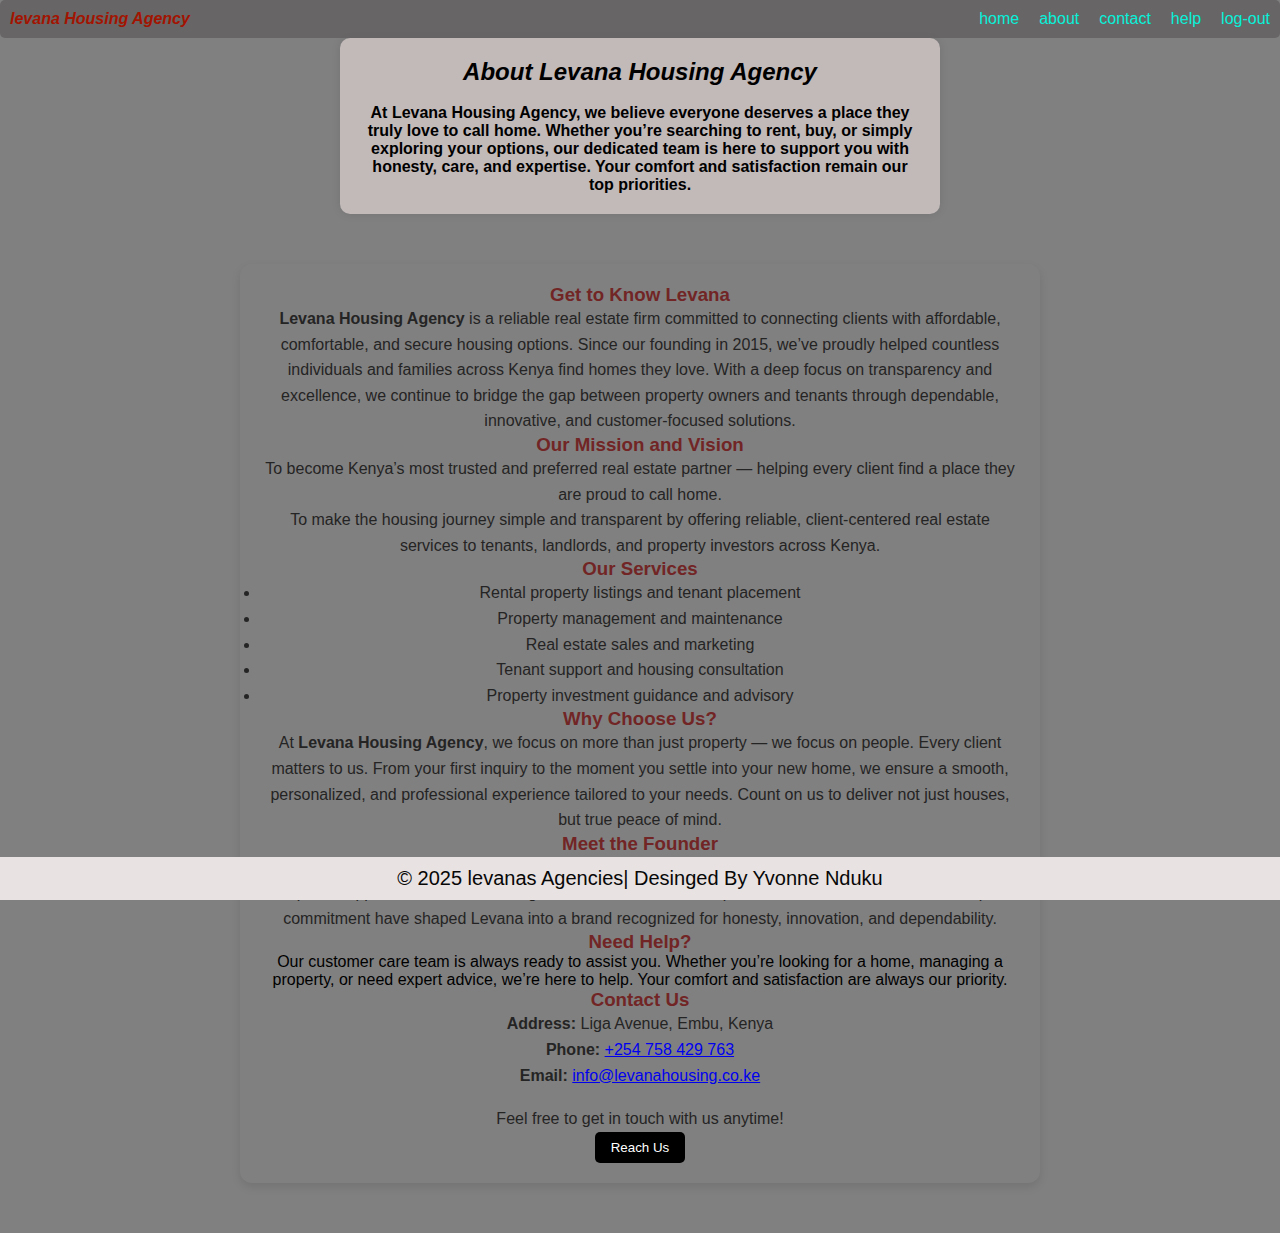
<file: about.html>
<!DOCTYPE html>
<html lang="en">
<head>
    <meta charset="UTF-8">
    <meta name="viewport" content="width=device-width, initial-scale=1.0">
    <title>About levana housing Agency</title>
    <link rel="stylesheet" href="https://cdnjs.cloudflare.com/ajax/libs/font-awesome/6.5.0/css/all.min.css"/>
    <link rel="stylesheet" href="style.css">

</head>
<body>
    <!--Nav-->
    <header class="navbar">
    <div class="logo"><i><strong>levana Housing Agency</strong></i></div>
    <nav class="nav-links">
        <a href="home.html">home</a>
        <a href="about.html">about</a>
        <a href="contact.html">contact</a>
        <a href="help.html">help</a>
        <a href="#" id="logout">log-out</a>
    </nav>
</header>
<section class="about">
  <h2><i>About Levana Housing Agency</i></h2><br>
<p><b>At Levana Housing Agency, we believe everyone deserves a place they truly love to call home. Whether you’re searching to rent, buy, or simply exploring your options, our dedicated team is here to support you with honesty, care, and expertise. Your comfort and satisfaction remain our top priorities.</b></p>
</section>

<div class="about-section">
  <h3>Get to Know Levana</h3>
  <p>
    <strong>Levana Housing Agency</strong> is a reliable real estate firm committed to connecting clients 
    with affordable, comfortable, and secure housing options. Since our founding in 2015, 
    we’ve proudly helped countless individuals and families across Kenya find homes they love.  
    With a deep focus on transparency and excellence, we continue to bridge the gap between 
    property owners and tenants through dependable, innovative, and customer-focused solutions.
  </p>

  <h3>Our Mission and Vision</h3>
  <p>
    To become Kenya’s most trusted and preferred real estate partner — helping every client find 
    a place they are proud to call home.
  </p>
  <p>
    To make the housing journey simple and transparent by offering reliable, client-centered real estate 
    services to tenants, landlords, and property investors across Kenya.
  </p>

  <h3>Our Services</h3>
  <ul>
    <li>Rental property listings and tenant placement</li>
    <li>Property management and maintenance</li>
    <li>Real estate sales and marketing</li>
    <li>Tenant support and housing consultation</li>
    <li>Property investment guidance and advisory</li>
  </ul>

  <h3>Why Choose Us?</h3>
  <p>
    At <strong>Levana Housing Agency</strong>, we focus on more than just property — we focus on people.  
    Every client matters to us. From your first inquiry to the moment you settle into your new home,  
    we ensure a smooth, personalized, and professional experience tailored to your needs.  
    Count on us to deliver not just houses, but true peace of mind.
  </p>

  <h3>Meet the Founder</h3>
  <p>
    <strong>Yvonne Nduku</strong>, the founder and CEO of Levana Housing Agency, envisioned a 
    stress-free and transparent approach to house-hunting.  
    With over a decade of experience in real estate, his leadership and commitment have shaped 
    Levana into a brand recognized for honesty, innovation, and dependability.
  </p>

  <h3> Need Help?</h3>
  Our customer care team is always ready to assist you.  
  Whether you’re looking for a home, managing a property, or need expert advice,  
  we’re here to help. Your comfort and satisfaction are always our priority.
  </p>

  <h3>Contact Us</h3>
  <p>
  <strong>Address:</strong> Liga Avenue, Embu, Kenya <br>
  </i> <strong>Phone:</strong> <a href="tel:+254758429763">+254 758 429 763</a><br>
  </i> <strong>Email:</strong> <a href="mailto:info@levanahousing.co.ke">info@levanahousing.co.ke</a><br>
  </p><br>

  <p>Feel free to get in touch with us anytime!</p>
  <a href="contacts.html"><button class="reach">Reach Us</button></a>
</div>
</section>
<footer class="footer">
    <p>&copy; 2025 levanas Agencies| Desinged By Yvonne Nduku</p>
</footer>
<script src="script.js"></script>
</body>
</html>
</file>
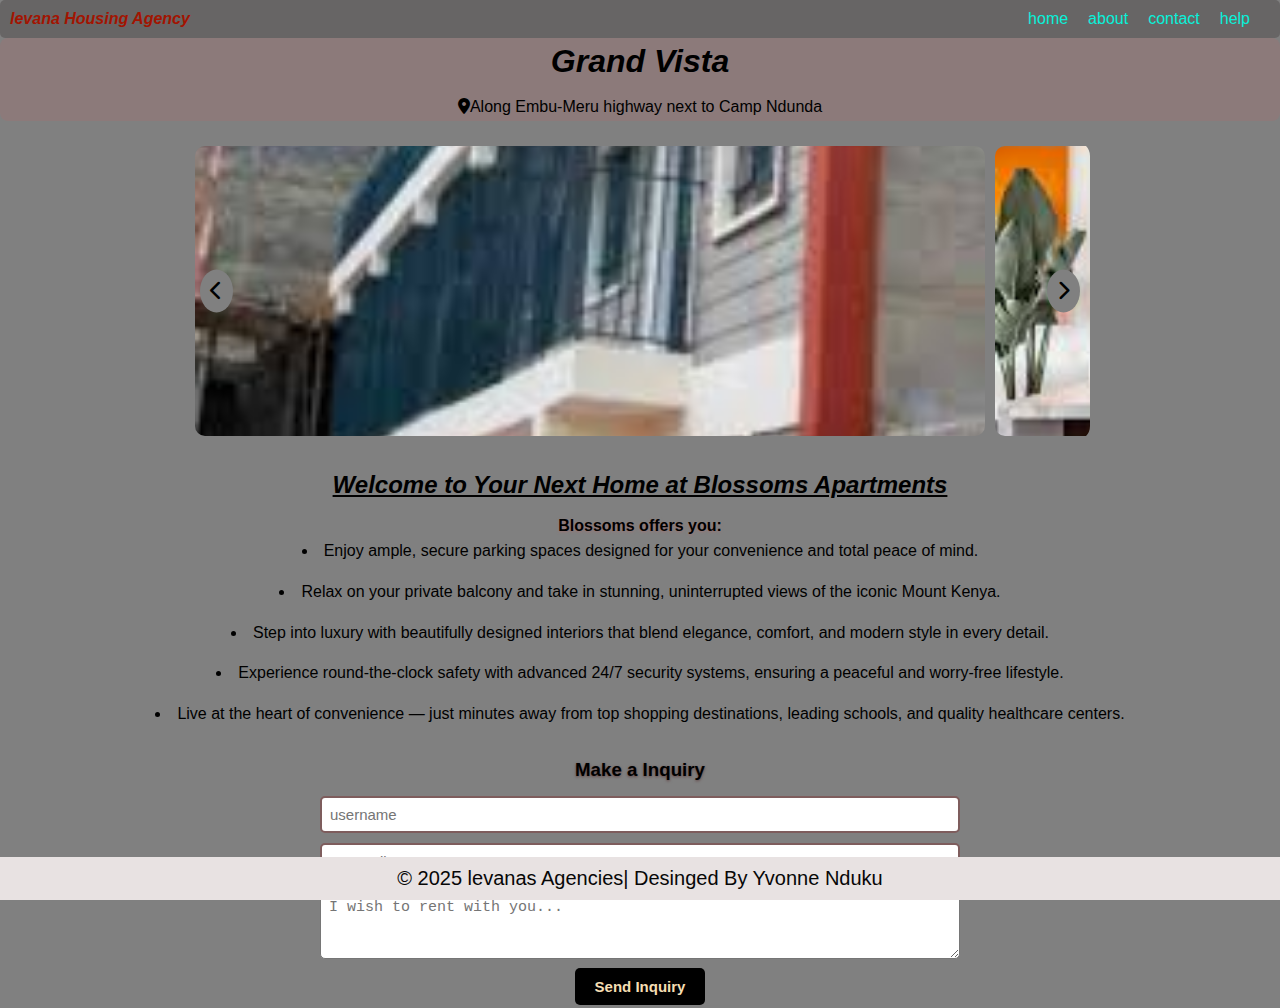
<file: blossom.html>
<!DOCTYPE html>
<html lang="en">
<head>
    <meta charset="UTF-8">
    <meta name="viewport" content="width=device-width, initial-scale=1.0">
    <title>about house 14</title>
    <link rel="stylesheet" href="https://cdnjs.cloudflare.com/ajax/libs/font-awesome/6.5.0/css/all.min.css"/>
     <link rel="stylesheet" href="style.css">
</head>
<body>
    <!--Nav-->
    <header class="navbar">
    <div class="logo"><i><strong>levana Housing Agency</strong></i></div>
    </div>
    <nav class="nav-links">
        <a href="home.html">home</a>
        <a href="about.html">about</a>
        <a href="contact.html">contact</a>
        <a href="help.html">help</a><br>

    </nav>
</header>

<!--heading-->
<section class="heading">
    <h1><i>Grand Vista</i></h1><br>
    <p><i class="fa fa-location-dot"></i>Along Embu-Meru highway next to Camp Ndunda</p>
</section>
<!--images interiors-->
<section class="image-slide">
    <div class="image-container">
        <button class="prev"><i class="fa fa-chevron-left"></i></button>
        <div class="images">
           <img src="images/blossom otd.jpeg" alt="Appartment 3">
           <img src="images/blos kitchen.jpeg" alt="kitchen">
           <img src="images/blossom beroom 1.jpeg" alt="bedrooms">
           <img src="images/blossom besdroom 2.jpeg" alt="besdroom 2">
           <img src="images/blossom sitting.jpeg" alt="sitting">
           <img src="images/blossom tlt.jpeg" alt="tlt">
        </div>
        <button class="next"><i class="fa fa-chevron-right"></i></button>
    </div>
</section>  
<section class="description">
    <h2><i><u>Welcome to Your Next Home at Blossoms Apartments</u></i></h2><br>
    <p class="grand"><b>Blossoms offers you:</b></p>
    <ul>
        <li>Enjoy ample, secure parking spaces designed for your convenience and total peace of mind.</li><br>
<li>Relax on your private balcony and take in stunning, uninterrupted views of the iconic Mount Kenya.</li><br>
<li>Step into luxury with beautifully designed interiors that blend elegance, comfort, and modern style in every detail.</li><br>
<li>Experience round-the-clock safety with advanced 24/7 security systems, ensuring a peaceful and worry-free lifestyle.</li><br>
<li>Live at the heart of convenience — just minutes away from top shopping destinations, leading schools, and quality healthcare centers.</li><br>

</section>  
<section class="inquiry">
    <h3>Make a Inquiry</h3>
    <form class="inquiry-form">
        <input type="text" name="fullname" placeholder="username" required><br>
        <input type="email" name="email" placeholder="usermail" required><br>
        <textarea name="massage" placeholder="I wish to rent with you..." rows="3" required></textarea><br>
        <button class="btn" type="submit"><b>Send Inquiry</b></button>       
    </form>
</section>
<footer class="footer">
    <p>&copy; 2025 levanas Agencies| Desinged By Yvonne Nduku</p>
</footer>
</body>
<script src="script.js"></script>
</html>
</file>
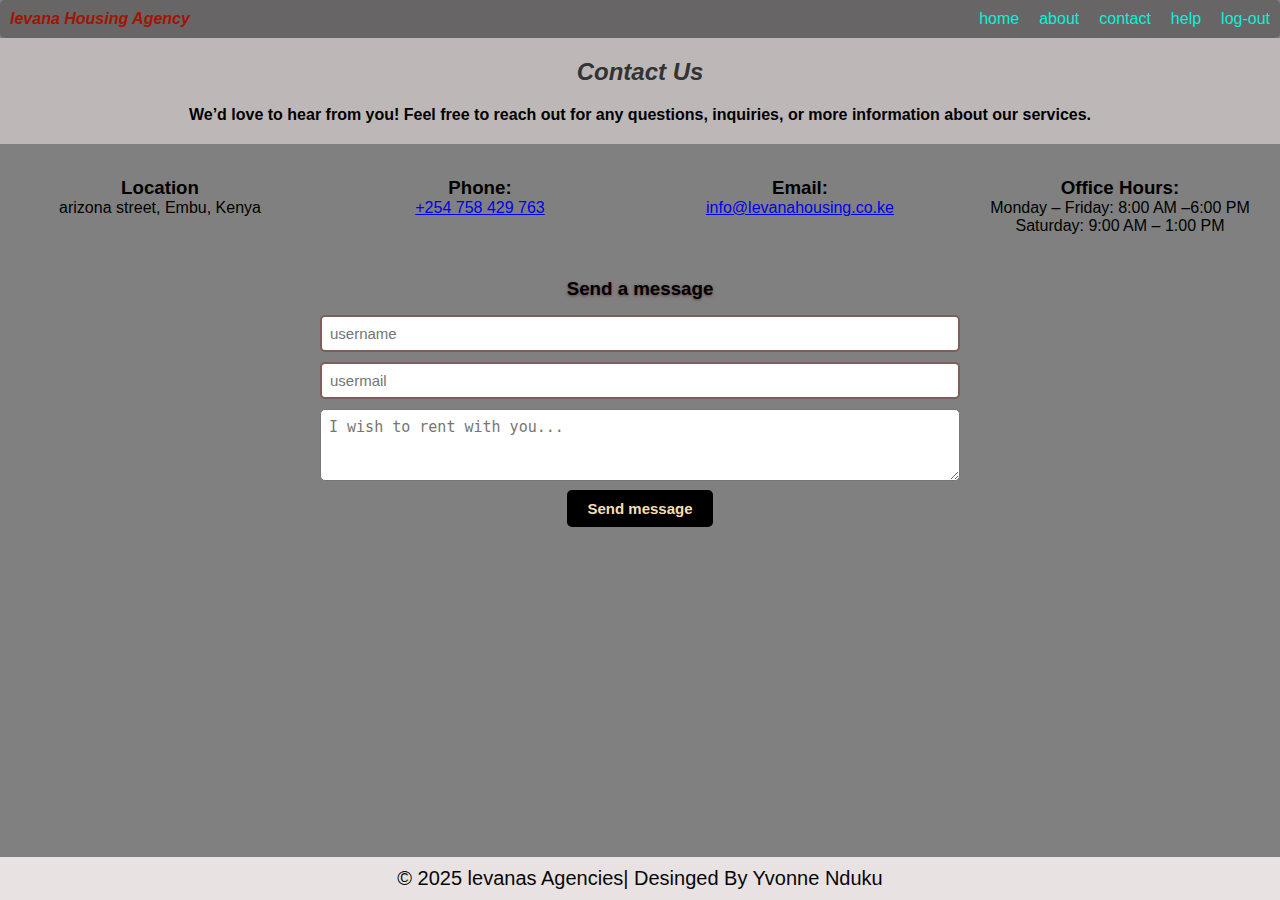
<file: contact.html>
<!DOCTYPE html>
<html lang="en">
<head>
    <meta charset="UTF-8">
    <meta name="viewport" content="width=device-width, initial-scale=1.0">
    <title>Contact Anexoras</title>
    <link rel="stylesheet" href="https://cdnjs.cloudflare.com/ajax/libs/font-awesome/6.5.0/css/all.min.css"/>
    <link rel="stylesheet" href="style.css">

</head>
<body>
    <!--Nav-->
    <header class="navbar">
    <div class="logo"><i><strong>levana Housing Agency</strong></i></div>
    <nav class="nav-links">
        <a href="home.html">home</a>
        <a href="about.html">about</a>
        <a href="contact.html">contact</a>
        <a href="help.html">help</a>
        <a href="#" id="logout">log-out</a>
    </nav>
</header>
<section class="contact">
  <h2><i>Contact Us</i></h2>
  <p><strong>We’d love to hear from you! Feel free to reach out for any questions, inquiries, or more information about our services.</strong></p>
</section><br>

<section class="cont-info">
  <div class="box">
    <h3>Location</h3>
    <p>arizona street, Embu, Kenya</p>
  </div>

  <div class="box">
    <h3>Phone:</h3>
    <p><a href="tel:+254758429763">+254 758 429 763</a></p>
  </div>

  <div class="box">
    <h3>Email:</h3>
    <p><a href="mailto:info@levanahousing.co.ke">info@levanahousing.co.ke</a></p>
  </div>

  <div class="box">
    <h3>Office Hours:</h3>
    <p>Monday – Friday: 8:00 AM –6:00 PM</p>
    <p>Saturday: 9:00 AM – 1:00 PM</p>
  </div>
</section><br>

<section class="send">
    <h3>Send a message</h3>
    <form class="send-form">
        <input type="text" name="fullname" placeholder="username" required><br>
        <input type="email" name="email" placeholder="usermail" required><br>
        <textarea name="massage" placeholder="I wish to rent with you..." rows="3" required></textarea><br>
        <button class="btn" type="submit"><b>Send message</b></button>       
    </form>
</section><br>

<footer class="footer">
    <p>&copy; 2025 levanas Agencies| Desinged By Yvonne Nduku</p>
</footer>
<script src="script.js"></script>
</body>
</html>
</file>
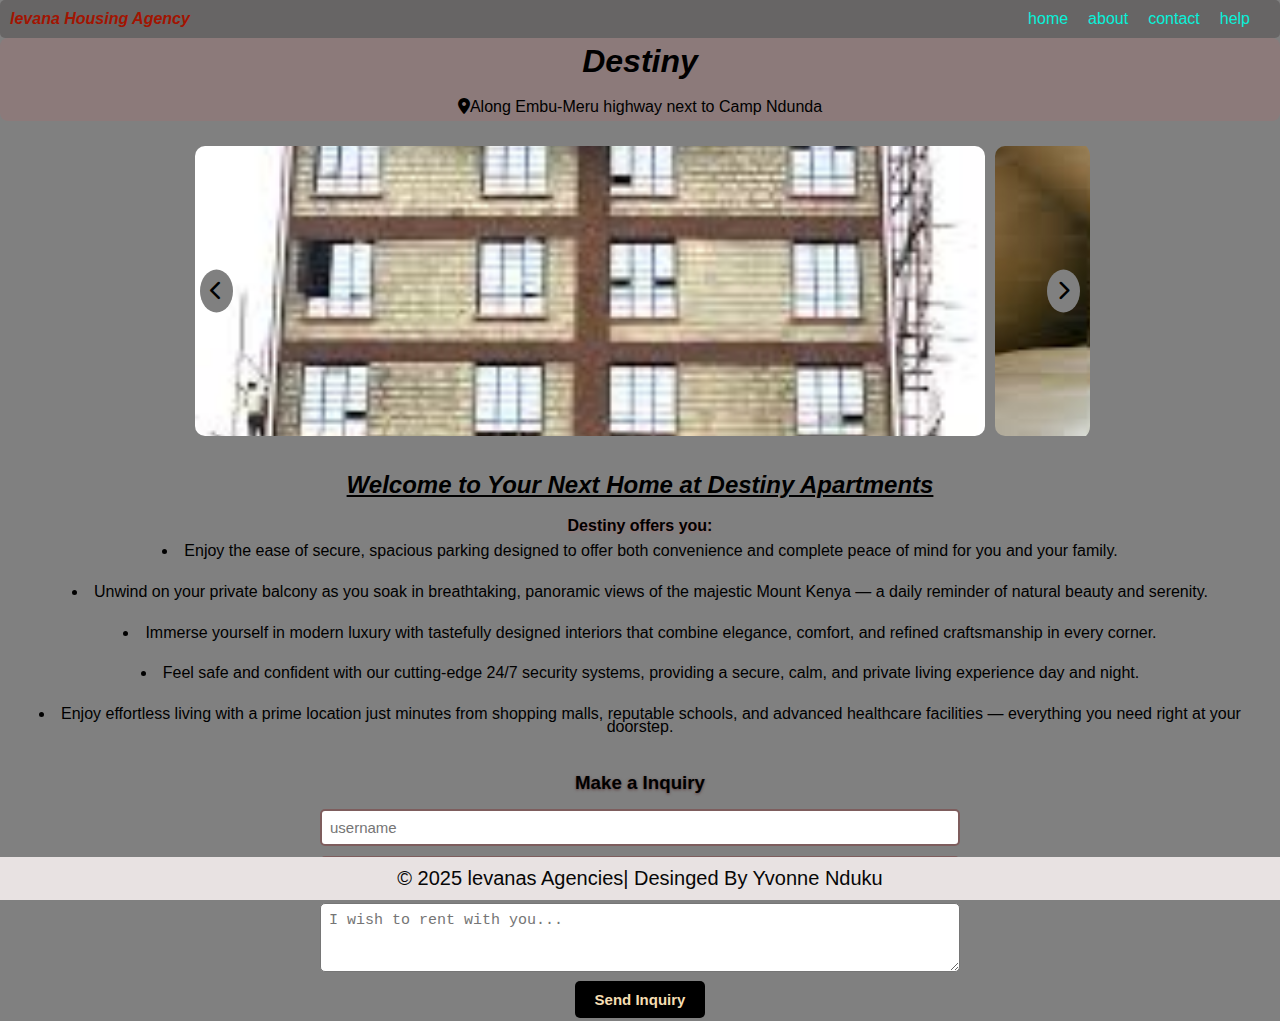
<file: destiny.html>
<!DOCTYPE html>
<html lang="en">
<head>
    <meta charset="UTF-8">
    <meta name="viewport" content="width=device-width, initial-scale=1.0">
    <title>about destiny</title>
    <link rel="stylesheet" href="https://cdnjs.cloudflare.com/ajax/libs/font-awesome/6.5.0/css/all.min.css"/>
     <link rel="stylesheet" href="style.css">
</head>
<body>
    <!--Nav-->
    <header class="navbar">
    <div class="logo"><i><strong>levana Housing Agency</strong></i></div>
    <nav class="nav-links">
        <a href="home.html">home</a>
        <a href="about.html">about</a>
        <a href="contact.html">contact</a>
        <a href="help.html">help</a><br>

    </nav>
</header>

<!--heading-->
<section class="heading">
    <h1><i>Destiny</i></h1><br>
    <p><i class="fa fa-location-dot"></i>Along Embu-Meru highway next to Camp Ndunda</p>
</section>
<!--images interiors-->
<section class="image-slide">
    <div class="image-container">
        <button class="prev"><i class="fa fa-chevron-left"></i></button>
        <div class="images">
            <img src="images/destiny otd.jpeg" alt="Appartment 3">
            <img src="images/destiny bed.jpeg" alt="bed">
            <img src="images/destiny img1.jpeg" alt="img1">
            <img src="images/destiny tlt.jpeg" alt="tlt">
        </div>
        <button class="next"><i class="fa fa-chevron-right"></i></button>
    </div>
</section>  
<section class="description">
    <h2><i><u>Welcome to Your Next Home at Destiny Apartments</u></i></h2><br>
    <p class="grand"><b>Destiny offers you:</b></p>
    <ul>
       <li>Enjoy the ease of secure, spacious parking designed to offer both convenience and complete peace of mind for you and your family.</li><br>
<li>Unwind on your private balcony as you soak in breathtaking, panoramic views of the majestic Mount Kenya — a daily reminder of natural beauty and serenity.</li><br>
<li>Immerse yourself in modern luxury with tastefully designed interiors that combine elegance, comfort, and refined craftsmanship in every corner.</li><br>
<li>Feel safe and confident with our cutting-edge 24/7 security systems, providing a secure, calm, and private living experience day and night.</li><br>
<li>Enjoy effortless living with a prime location just minutes from shopping malls, reputable schools, and advanced healthcare facilities — everything you need right at your doorstep.</li><br>
    </ul>
</section>  
<section class="inquiry">
    <h3>Make a Inquiry</h3>
    <form class="inquiry-form">
        <input type="text" name="fullname" placeholder="username" required><br>
        <input type="email" name="email" placeholder="usermail" required><br>
        <textarea name="massage" placeholder="I wish to rent with you..." rows="3" required></textarea><br>
        <button class="btn" type="submit"><b>Send Inquiry</b></button>       
    </form>
</section>
<footer class="footer">
    <p>&copy; 2025 levanas Agencies| Desinged By Yvonne Nduku</p>
</footer>
</body>
<script src="script.js"></script>
</html>
</file>
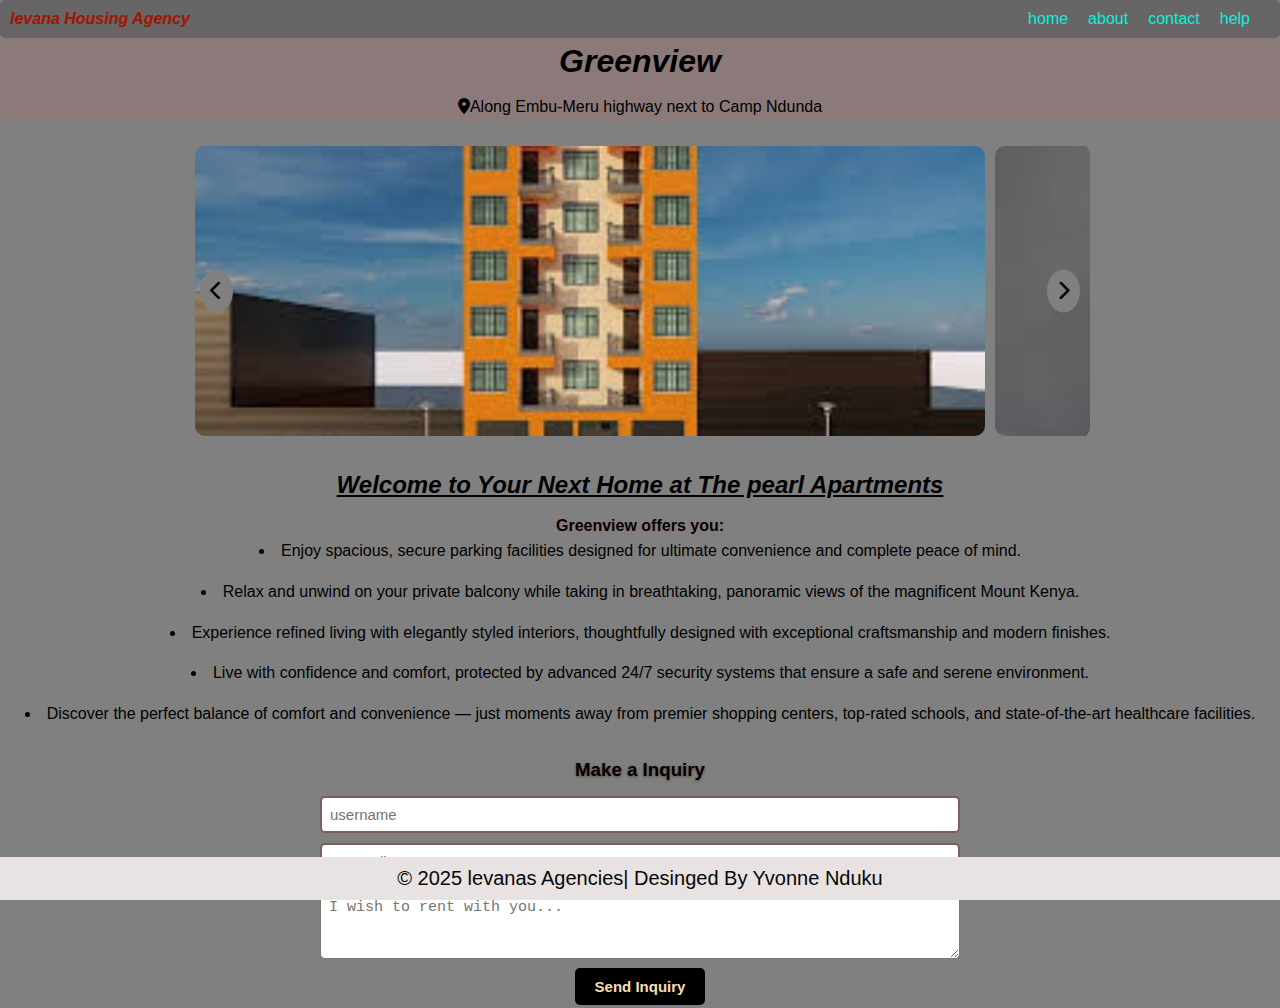
<file: green.html>
<!DOCTYPE html>
<html lang="en">
<head>
    <meta charset="UTF-8">
    <meta name="viewport" content="width=device-width, initial-scale=1.0">
    <title>about house</title>
    <link rel="stylesheet" href="https://cdnjs.cloudflare.com/ajax/libs/font-awesome/6.5.0/css/all.min.css"/>
     <link rel="stylesheet" href="style.css">
</head>
<body>
    <!--Nav-->
    <header class="navbar">
    <div class="logo"><i><strong>levana Housing Agency</strong></i></div>
    <nav class="nav-links">
        <a href="home.html">home</a>
        <a href="about.html">about</a>
        <a href="contact.html">contact</a>
        <a href="help.html">help</a><br>

    </nav>
</header>

<!--heading-->
<section class="heading">
    <h1><i>Greenview</i></h1><br>
    <p><i class="fa fa-location-dot"></i>Along Embu-Meru highway next to Camp Ndunda</p>
</section>
<!--images interiors-->
<section class="image-slide">
    <div class="image-container">
        <button class="prev"><i class="fa fa-chevron-left"></i></button>
        <div class="images">
            <img src="images/green haven otd.jpeg" alt="Appartment 2">
            <img src="images/green img1.jpeg" alt="green img">
            <img src="images/green bed.jpeg" alt="green bed">
            <img src="images/green tlt.jpeg" alt="tlt">
        </div>
        <button class="next"><i class="fa fa-chevron-right"></i></button>
    </div>
</section>  
<section class="description">
    <h2><i><u>Welcome to Your Next Home at The pearl Apartments</u></i></h2><br>
    <p class="grand"><b>Greenview offers you:</b></p>
    <ul>
        <li>Enjoy spacious, secure parking facilities designed for ultimate convenience and complete peace of mind.</li><br>
<li>Relax and unwind on your private balcony while taking in breathtaking, panoramic views of the magnificent Mount Kenya.</li><br>
<li>Experience refined living with elegantly styled interiors, thoughtfully designed with exceptional craftsmanship and modern finishes.</li><br>
<li>Live with confidence and comfort, protected by advanced 24/7 security systems that ensure a safe and serene environment.</li><br>
<li>Discover the perfect balance of comfort and convenience — just moments away from premier shopping centers, top-rated schools, and state-of-the-art healthcare facilities.</li><br>
    </ul>
</section>  
<section class="inquiry">
    <h3>Make a Inquiry</h3>
    <form class="inquiry-form">
        <input type="text" name="fullname" placeholder="username" required><br>
        <input type="email" name="email" placeholder="usermail" required><br>
        <textarea name="massage" placeholder="I wish to rent with you..." rows="3" required></textarea><br>
        <button class="btn" type="submit"><b>Send Inquiry</b></button>       
    </form>
</section>
<footer class="footer">
    <p>&copy; 2025 levanas Agencies| Desinged By Yvonne Nduku</p>
</footer>
</body>
<script src="script.js"></script>
</html>
</file>
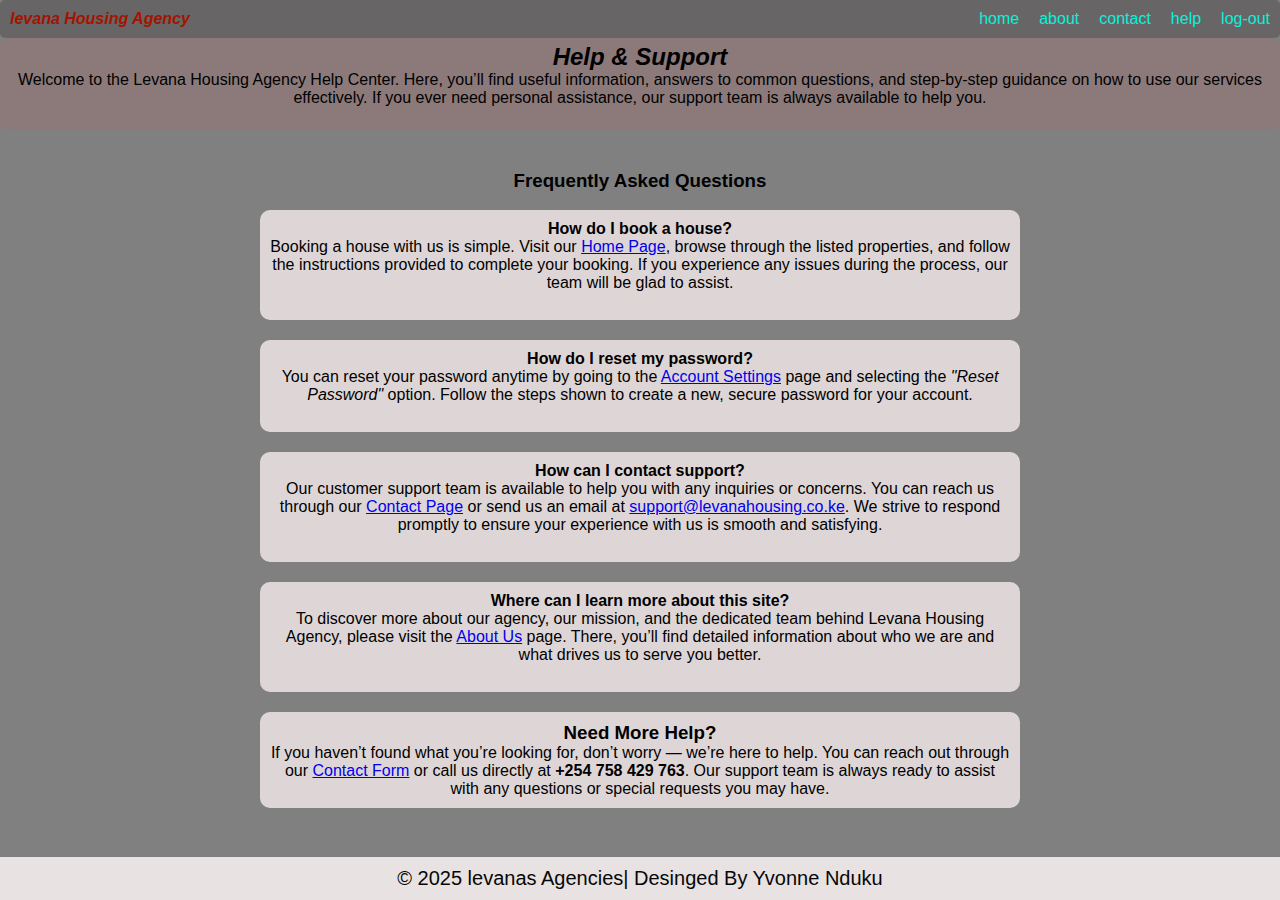
<file: help.html>
<!DOCTYPE html>
<html lang="en">
<head>
    <meta charset="UTF-8">
    <meta name="viewport" content="width=device-width, initial-scale=1.0">
    <title>get help</title>
    <link rel="stylesheet" href="https://cdnjs.cloudflare.com/ajax/libs/font-awesome/6.5.0/css/all.min.css"/>
    <link rel="stylesheet" href="style.css">

</head>
<body>
    <!--Nav-->
    <header class="navbar">
   <div class="logo"><i><strong>levana Housing Agency</strong></i></div>
    <nav class="nav-links">
        <a href="home.html">home</a>
        <a href="about.html">about</a>
        <a href="contact.html">contact</a>
        <a href="help.html">help</a>
        <a href="#" id="logout">log-out</a>
    </nav>
</header>
<section class="heading">
<h2><i>Help & Support</i></h2>
<p>
  Welcome to the Levana Housing Agency Help Center. Here, you’ll find useful information, 
  answers to common questions, and step-by-step guidance on how to use our services effectively. 
  If you ever need personal assistance, our support team is always available to help you.
</p><br>
</section>

<section class="help">
  <h3>Frequently Asked Questions</h3><br>

  <div class="faq">
    <p>
      <strong>How do I book a house?</strong><br>
      Booking a house with us is simple. Visit our <a href="home.html">Home Page</a>, 
      browse through the listed properties, and follow the instructions provided to complete your booking. 
      If you experience any issues during the process, our team will be glad to assist.
    </p><br>
  </div>

  <div class="faq">
    <p>
      <strong>How do I reset my password?</strong><br>
      You can reset your password anytime by going to the <a href="login.html">Account Settings</a> page 
      and selecting the <em>"Reset Password"</em> option. Follow the steps shown to create a new, secure password 
      for your account.
    </p><br>
  </div>

  <div class="faq">
    <p>
      <strong>How can I contact support?</strong><br>
      Our customer support team is available to help you with any inquiries or concerns. 
      You can reach us through our <a href="contacts.html">Contact Page</a> or send us an email at 
      <a href="mailto:support@levanahousing.co.ke">support@levanahousing.co.ke</a>. 
      We strive to respond promptly to ensure your experience with us is smooth and satisfying.
    </p><br>
  </div>

  <div class="faq">
    <p>
      <strong>Where can I learn more about this site?</strong><br>
      To discover more about our agency, our mission, and the dedicated team behind Levana Housing Agency, 
      please visit the <a href="about.html">About Us</a> page. There, you’ll find detailed information 
      about who we are and what drives us to serve you better.
    </p><br>
  </div>

  <div class="faq">
    <h3>Need More Help?</h3>
    <p>
      If you haven’t found what you’re looking for, don’t worry — we’re here to help. 
      You can reach out through our <a href="contacts.html">Contact Form</a> or call us directly at 
      <strong>+254 758 429 763</strong>. Our support team is always ready to assist with any questions 
      or special requests you may have.
    </p>
  </div>
</section>
  <footer class="footer">
    <p>&copy; 2025 levanas Agencies| Desinged By Yvonne Nduku</p>
</footer>
<script src="script.js"></script>
</body>
</html>
</file>
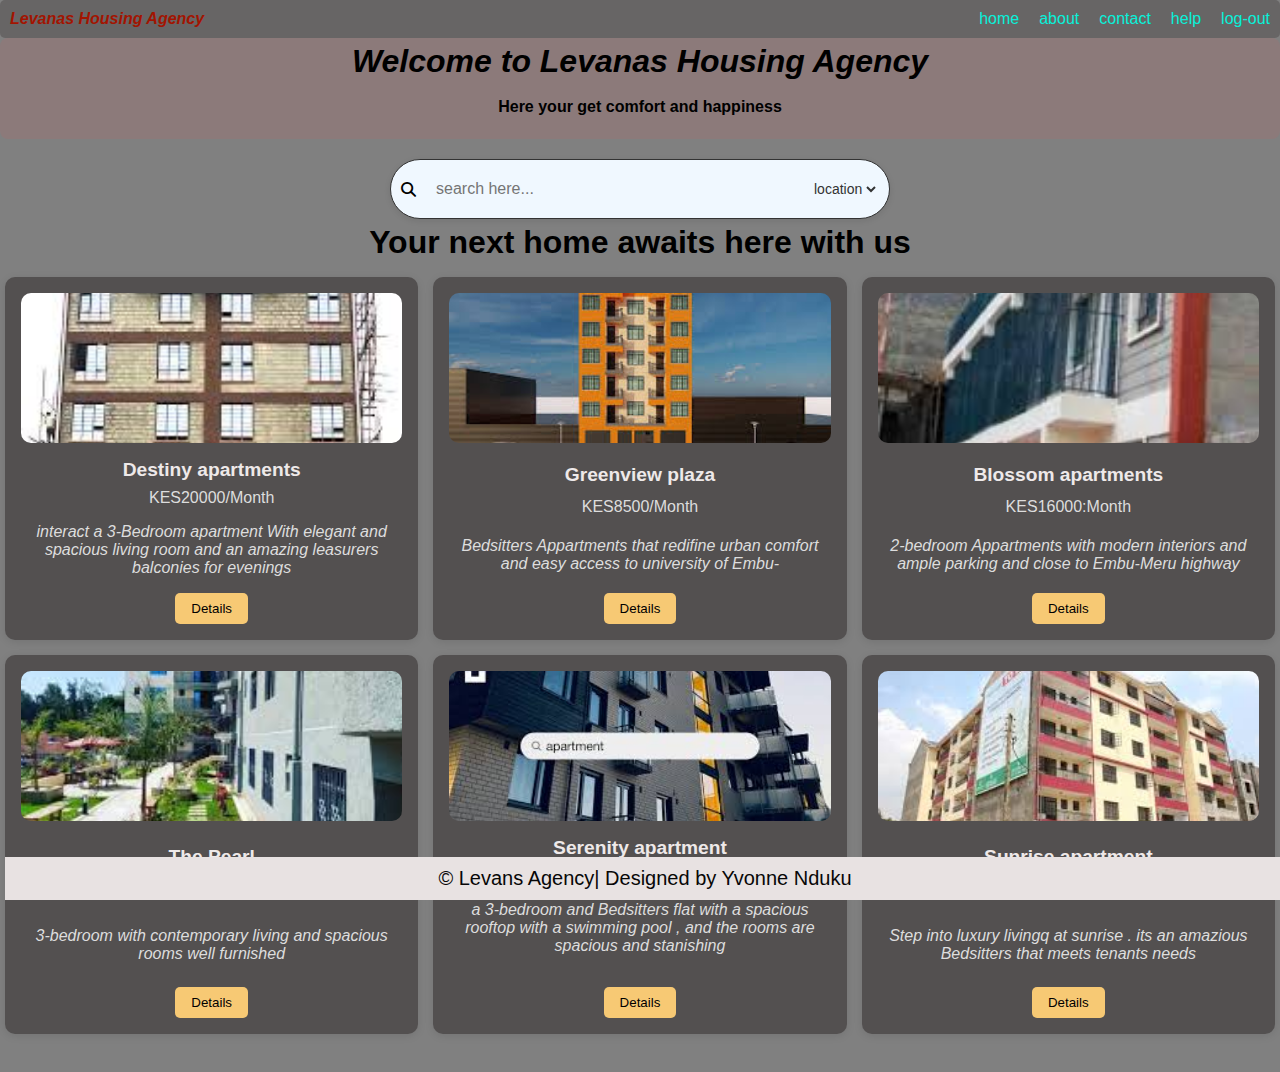
<file: home.html>
<!DOCTYPE html>
<html lang="en">
<head>
    <meta charset="UTF-8">
    <meta name="viewport" content="width=device-width, initial-scale=1.0">
    <title>levana housing page</title>
    <link rel="stylesheet" href="https://cdnjs.cloudflare.com/ajax/libs/font-awesome/6.5.0/css/all.min.css"/>
    <link rel="stylesheet" href="style.css">

</head>
<body>
    <!--Nav-->
    <header class="navbar">
    <div class="logo"><i><strong>Levanas Housing Agency</strong></i></div>
    <nav class="nav-links">
        <a href="home.html">home</a>
        <a href="about.html">about</a>
        <a href="contact.html">contact</a>
        <a href="help.html">help</a>
        <a href="#" id="logout">log-out</a>
    </nav>
</header>

<!--heading-->
<section class="heading">
    <h1><i>Welcome to Levanas Housing Agency</i></h1><br>
    <p><b>Here your get comfort and happiness </b></p><br>
</section>

<!--seach icon-->
<div class="search-container">
    <div class="search-box">
        <span class="search-icon"><i class="fa-solid fa-magnifying-glass"></i></span>
        <input type="text" placeholder="search here..."/>
        <select class="search-by">
            <option value="location">location</option>
            <option value="budget">budget</option>
            <option value="both">both</option>
        </select>
    </div>
</div>
<!--card section-->
<section class="rentals">
<h2>Your next home awaits here with us</h2>
<div class="rentals-grid">
    <div class="rentals-card">
        <img src="images/destiny otd.jpeg" alt="destiny otd">
        <h3>Destiny apartments</h3>
        <p>KES20000/Month</p>
        <p><i> interact a 3-Bedroom apartment With elegant and spacious living room and an amazing leasurers balconies for evenings </i></p>
        <a href="destiny.html"><button class="info">Details</button></a>
    </div>
    <div class="rentals-card">
        <img src="images/green haven otd.jpeg" alt="Appartment 2">
        <h3>Greenview plaza</h3>
        <p>KES8500/Month</p>
        <p><i>Bedsitters Appartments that redifine urban comfort and easy access to university of Embu-</i></p>
        <a href="green.html"><button class="info">Details</button></a>
        </div>
    <div class="rentals-card">
        <img src="images/blossom otd.jpeg" alt="Appartment 3">
        <h3>Blossom apartments</h3>
        <p>KES16000:Month</p>
        <p><i>2-bedroom Appartments with modern interiors and ample parking and close to Embu-Meru highway</i></p>
        <a href="blossom.html"><button class="info">Details</button></a>
    </div>
    <div class="rentals-card">
        <img src="images/the pearl otd.jpeg" alt="Appartment 3">
        <h3>The Pearl</h3>
        <p>KES16000:Month</p>
        <p><i>3-bedroom with contemporary living and spacious rooms well furnished</i></p>
        <a href="pearl.html"><button class="info">Details</button></a>
    </div>
    <div class="rentals-card">
        <img src="images/serenity otd.jpeg" alt="Appartment 3">
        <h3>Serenity apartment</h3>
        <p>KES30000/KES10000:Month</p>
        <p><i>a 3-bedroom and Bedsitters flat with a spacious rooftop with a swimming pool ,  and the rooms are spacious and stanishing</i></p>
        <p><i></i></p>
        <a href="serenity.html"><button class="info">Details</button></a>
    </div>
    <div class="rentals-card">
        <img src="images/sunrise outsite.jpeg" alt="Appartment 3">
        <h3>Sunrise apartment</h3>
        <p>KES75000:Month</p>
        <p><i>Step into luxury livingq at sunrise . its an amazious Bedsitters that meets tenants needs  </i></p>
        <a href="sunrise.html"><button class="info">Details</button></a>
    </div><br> 
    
    <footer class="footer">
        <p>&copy Levans Agency| Designed by Yvonne Nduku</p>
    </footer>
<script src="script.js"></script>
</body>
</html>
</file>
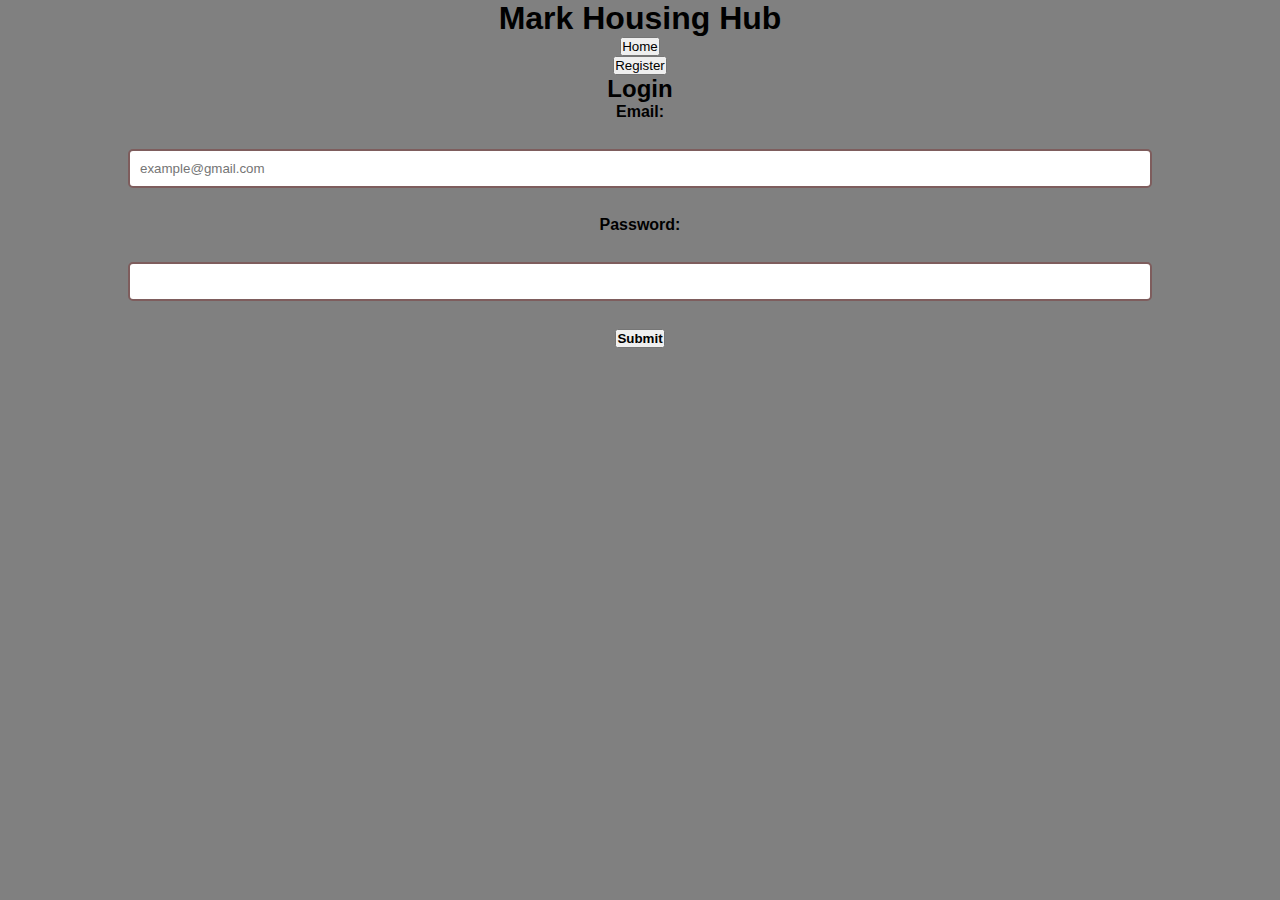
<file: login.html>
<!DOCTYPE html>
<html lang="en">
<head>
    <meta charset="UTF-8">
    <meta name="viewport" content="width=device-width, initial-scale=1.0">
    <title>login</title>
    <link rel="stylesheet" href="style.css">
</head>
<body class="body">

    <header class="header">
        <h1>Mark Housing Hub</h1>
        <nav>
            <ul>
                <li><button onclick="location.href='index.html'">Home</button>  </li>
                <li><button onclick="location.href='register.html'">Register</button>  </li>
            </ul>
        </nav>
    </header>

    <main>
        <div class="login-box">
            <h2>Login</h2>
            <form class="login-form">
                <label><b>Email:</b></label><br><br>
                <input type="text" name="email" placeholder="example@gmail.com" required><br><br> 
                <label><b>Password:</b></label><br><br>
                <input type="password" name="password" required><br><br>
                <button class="btn" type="submit"><b>Submit</b></button>
            </form>
        </div>
    </main>
</body>
</html>
</file>
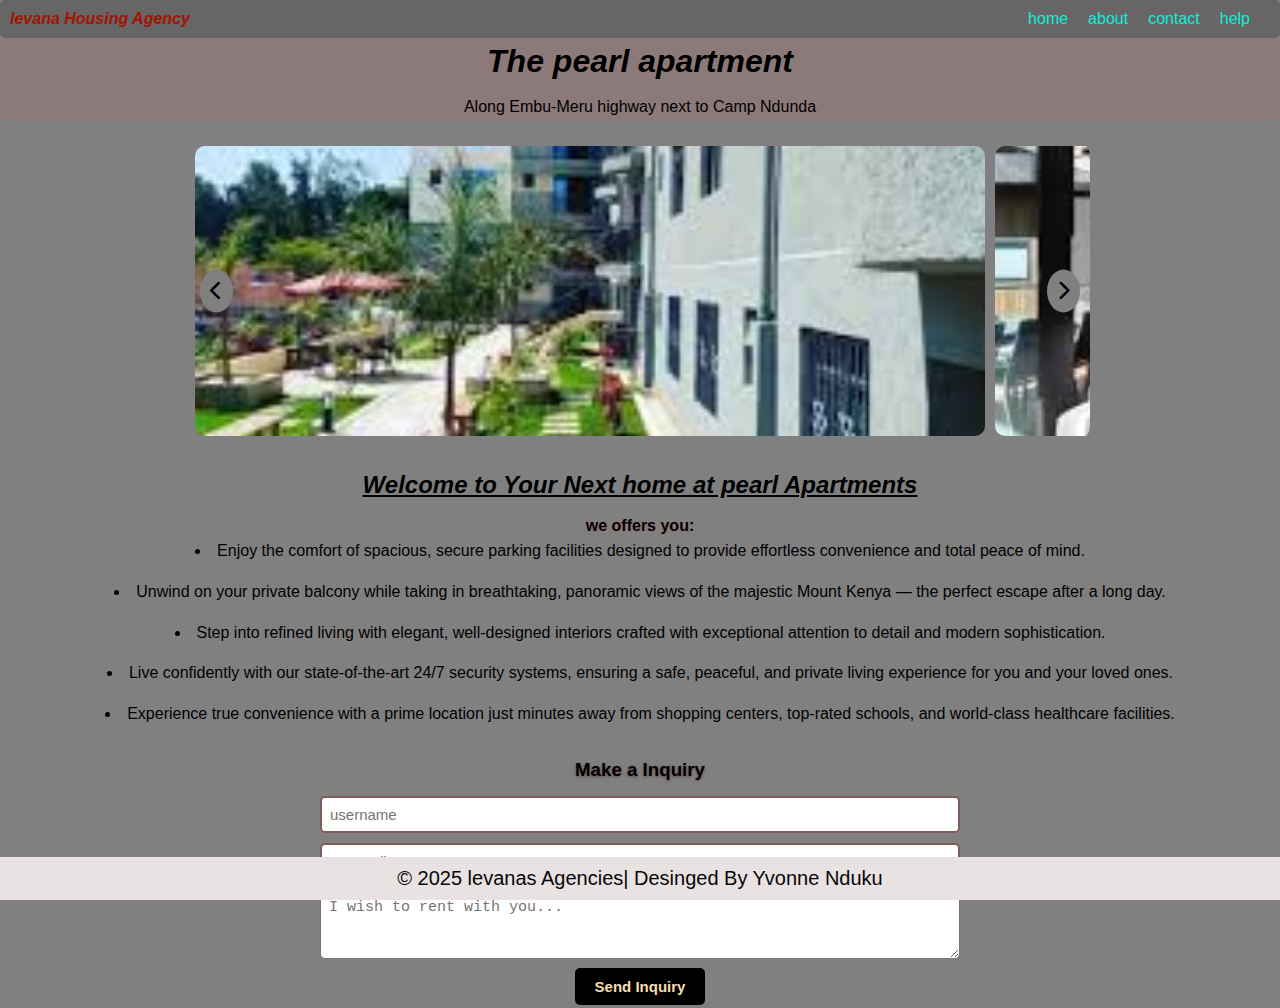
<file: pearl.html>
<!DOCTYPE html>
<html lang="en">
<head>
    <meta charset="UTF-8">
    <meta name="viewport" content="width=device-width, initial-scale=1.0">
    <title>about house 14</title>
    <link rel="stylesheet" href="https://cdnjs.cloudflare.com/ajax/libs/font-awesome/6.5.0/css/all.min.css"/>
     <link rel="stylesheet" href="style.css">
</head>
<body>
    <!--Nav-->
    <header class="navbar">
    <div class="logo"><i><strong>levana Housing Agency</strong></i></div>
    <nav class="nav-links">
        <a href="home.html">home</a>
        <a href="about.html">about</a>
        <a href="contact.html">contact</a>
        <a href="help.html">help</a><br>

    </nav>
</header>

<!--heading-->
<section class="heading">
    <h1><i>The pearl apartment</i></h1><br>
    <p></i>Along Embu-Meru highway next to Camp Ndunda</p>
</section>
<!--images interiors-->
<section class="image-slide">
    <div class="image-container">
        <button class="prev"><i class="fa fa-chevron-left"></i></button>
        <div class="images">
             <img src="images/the pearl otd.jpeg" alt="Appartment 3">
             <img src="images/pearl sitting.jpeg" alt="sitting">
             <img src="images/pearl bedroom.jpeg" alt="sitting">
             <img src="images/pearl ktn.jpeg" alt="ktn">
        </div>
        <button class="next"><i class="fa fa-chevron-right"></i></button>
    </div>
</section>  
<section class="description">
    <h2><i><u>Welcome to Your Next home at pearl Apartments</u></i></h2><br>
    <p class="grand"><b>we offers you:</b></p>
    <ul>
  <li>Enjoy the comfort of spacious, secure parking facilities designed to provide effortless convenience and total peace of mind.</li><br>
  <li>Unwind on your private balcony while taking in breathtaking, panoramic views of the majestic Mount Kenya — the perfect escape after a long day.</li><br>
  <li>Step into refined living with elegant, well-designed interiors crafted with exceptional attention to detail and modern sophistication.</li><br>
  <li>Live confidently with our state-of-the-art 24/7 security systems, ensuring a safe, peaceful, and private living experience for you and your loved ones.</li><br>
  <li>Experience true convenience with a prime location just minutes away from shopping centers, top-rated schools, and world-class healthcare facilities.</li><br>
</ul>
</section>  
<section class="inquiry">
    <h3>Make a Inquiry</h3>
    <form class="inquiry-form">
        <input type="text" name="fullname" placeholder="username" required><br>
        <input type="email" name="email" placeholder="usermail" required><br>
        <textarea name="massage" placeholder="I wish to rent with you..." rows="3" required></textarea><br>
        <button class="btn" type="submit"><b>Send Inquiry</b></button>       
    </form>
</section>
<footer class="footer">
    <p>&copy; 2025 levanas Agencies| Desinged By Yvonne Nduku</p>
</footer>
</body>
<script src="script.js"></script>
</html>
</file>
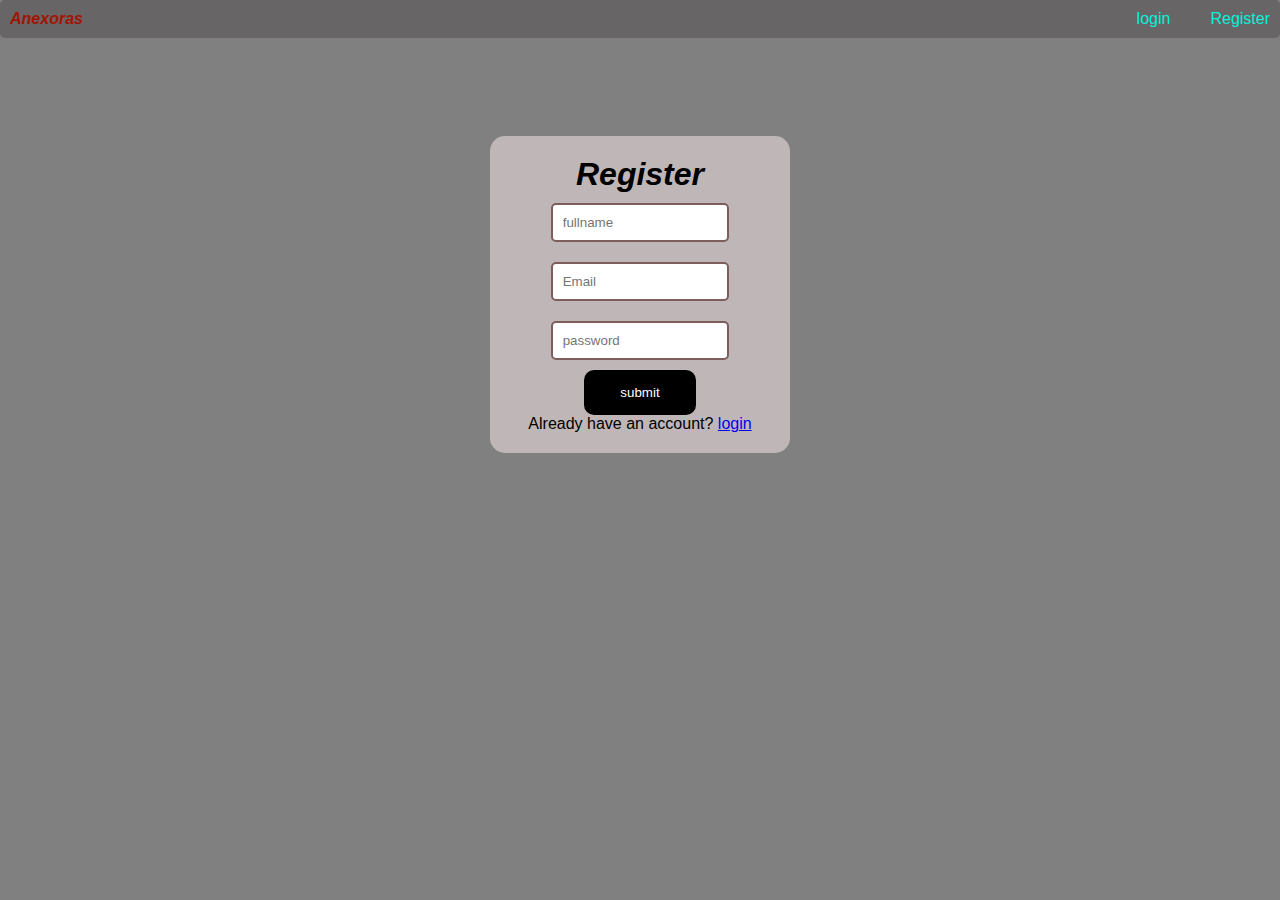
<file: register.html>
<!DOCTYPE html>
<html lang="en">
<head>
    <meta charset="UTF-8">
    <meta name="viewport" content="width=device-width, initial-scale=1.0">
    <title>register page</title>
    <link rel="stylesheet" href="style.css">
</head>
<body>
     <header class="navbar">
    <div class="logo"><i><strong>Anexoras</strong></i></div>
    <nav class="nav-links">
    <a href="login.html">login</a><br>
    <a href="register.html">Register</a>
</nav>
</header><br>
    <div class="container">
        <h1><i>Register</i></h1>
        <form id="regform">
            <input type="text" id="fullname" placeholder="fullname" required><br>
            <input type="email" id="email" placeholder="Email" required><br>
            <input type="password" id="password" placeholder="password" required><br>
           <button class="button" id="submit">submit</button>
           <p id="registermessage"></p> 
            <p>Already have an account? <a href="login.html">login</a></p>
        </form>
    </div>
    <script src="script.js"></script>
</body>
</html>
</file>
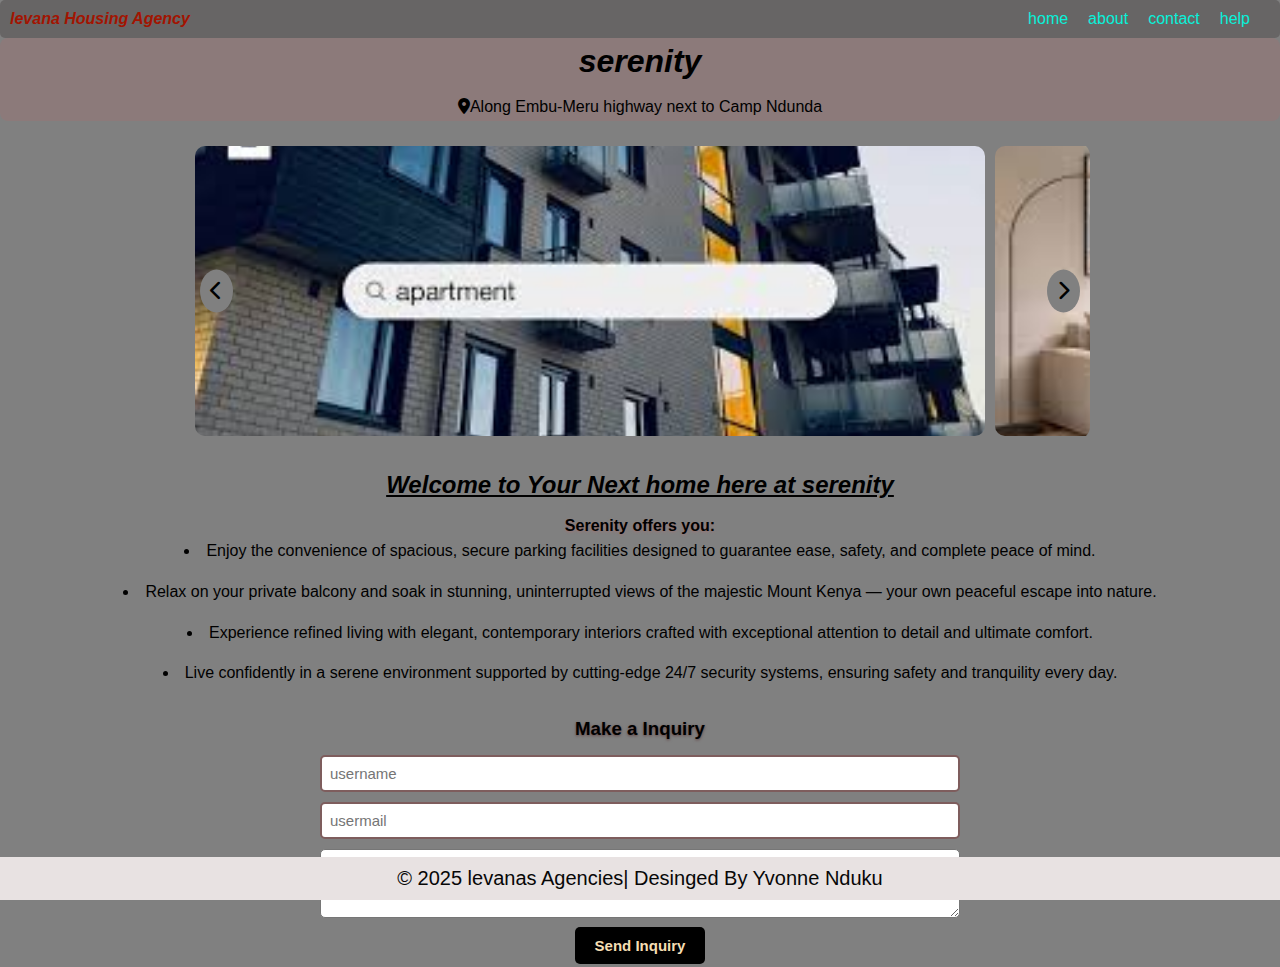
<file: serenity.html>
<!DOCTYPE html>
<html lang="en">
<head>
    <meta charset="UTF-8">
    <meta name="viewport" content="width=device-width, initial-scale=1.0">
    <title>about house</title>
    <link rel="stylesheet" href="https://cdnjs.cloudflare.com/ajax/libs/font-awesome/6.5.0/css/all.min.css"/>
     <link rel="stylesheet" href="style.css">
</head>
<body>
    <!--Nav-->
    <header class="navbar">
    <div class="logo"><i><strong>levana Housing Agency</strong></i></div>
    <nav class="nav-links">
        <a href="home.html">home</a>
        <a href="about.html">about</a>
        <a href="contact.html">contact</a>
        <a href="help.html">help</a><br>

    </nav>
</header>

<!--heading-->
<section class="heading">
    <h1><i>serenity</i></h1><br>
    <p><i class="fa fa-location-dot"></i>Along Embu-Meru highway next to Camp Ndunda</p>
</section>
<!--images interiors-->
<section class="image-slide">
    <div class="image-container">
        <button class="prev"><i class="fa fa-chevron-left"></i></button>
        <div class="images">
            <img src="images/serenity otd.jpeg" alt="Appartment 3">
            <img src="images/serenity sitting.jpeg" alt="sitting">
            <img src="images/serenity bedroom.jpeg" alt="bedroom">
            <img src="images/serenity ktn.jpeg" alt="ktn">
            <img src="images/serenity tlt.jpeg"  alt="tlt">
        </div>
        <button class="next"><i class="fa fa-chevron-right"></i></button>
    </div>
</section>  
<section class="description">
    <h2><i><u>Welcome to Your Next home here at serenity</u></i></h2><br>
    <p class="grand"><b>Serenity offers you:</b></p>
<ul>
  <li>Enjoy the convenience of spacious, secure parking facilities designed to guarantee ease, safety, and complete peace of mind.</li><br>
  <li>Relax on your private balcony and soak in stunning, uninterrupted views of the majestic Mount Kenya — your own peaceful escape into nature.</li><br>
  <li>Experience refined living with elegant, contemporary interiors crafted with exceptional attention to detail and ultimate comfort.</li><br>
  <li>Live confidently in a serene environment supported by cutting-edge 24/7 security systems, ensuring safety and tranquility every day.</li><br>
</ul>
</section>  
<section class="inquiry">
    <h3>Make a Inquiry</h3>
    <form class="inquiry-form">
        <input type="text" name="fullname" placeholder="username" required><br>
        <input type="email" name="email" placeholder="usermail" required><br>
        <textarea name="massage" placeholder="I wish to rent with you..." rows="3" required></textarea><br>
        <button class="btn" type="submit"><b>Send Inquiry</b></button>       
    </form>
</section>
<footer class="footer">
    <p>&copy; 2025 levanas Agencies| Desinged By Yvonne Nduku</p>
</footer>
</body>
<script src="script.js"></script>
</html>
</file>
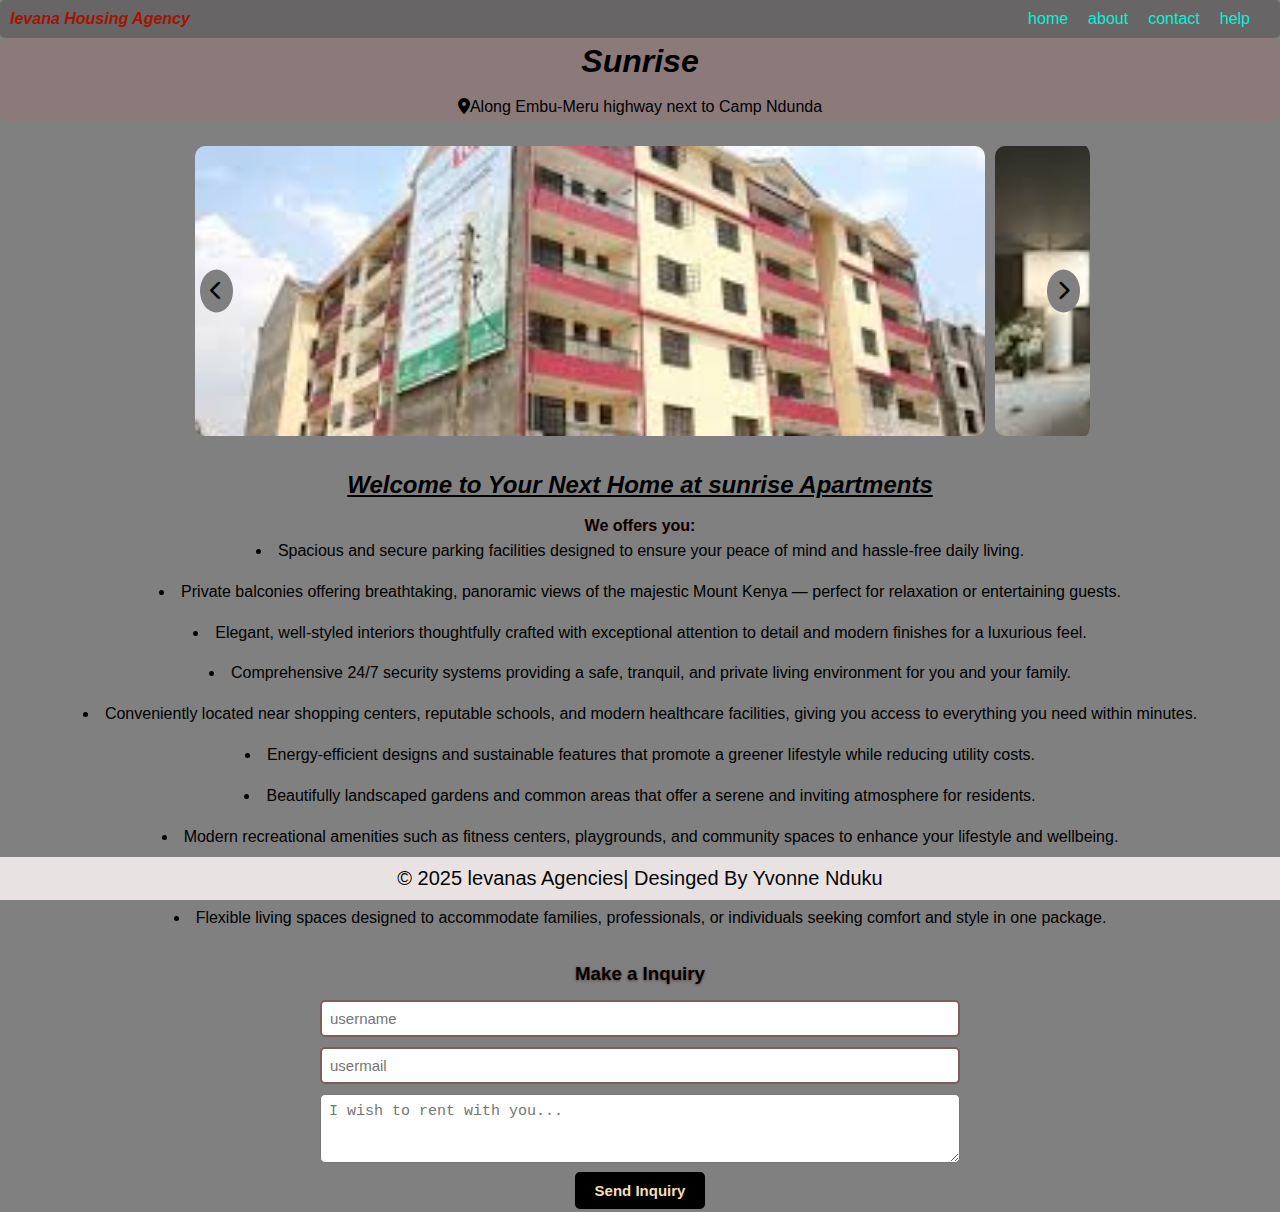
<file: sunrise.html>
<!DOCTYPE html>
<html lang="en">
<head>
    <meta charset="UTF-8">
    <meta name="viewport" content="width=device-width, initial-scale=1.0">
    <title>about house 14</title>
    <link rel="stylesheet" href="https://cdnjs.cloudflare.com/ajax/libs/font-awesome/6.5.0/css/all.min.css"/>
     <link rel="stylesheet" href="style.css">
</head>
<body>
    <!--Nav-->
    <header class="navbar">
    <div class="logo"><i><strong>levana Housing Agency</strong></i></div>
    <nav class="nav-links">
        <a href="home.html">home</a>
        <a href="about.html">about</a>
        <a href="contact.html">contact</a>
        <a href="help.html">help</a><br>

    </nav>
</header>

<!--heading-->
<section class="heading">
    <h1><i>Sunrise</i></h1><br>
    <p><i class="fa fa-location-dot"></i>Along Embu-Meru highway next to Camp Ndunda</p>
</section>
<!--images interiors-->
<section class="image-slide">
    <div class="image-container">
        <button class="prev"><i class="fa fa-chevron-left"></i></button>
        <div class="images">
            <img src="images/sunrise outsite.jpeg" alt="Appartment 3">
            <img src="images/sunrise bed.jpeg" alt="bed">
            <img src="images/sunrise tlt.jpeg" alt="tlt">
        </div>
        <button class="next"><i class="fa fa-chevron-right"></i></button>
    </div>
</section>  
<section class="description">
    <h2><i><u>Welcome to Your Next Home at sunrise Apartments</u></i></h2><br>
    <p class="grand"><b>We offers you:</b></p>
    <ul>
  <li>Spacious and secure parking facilities designed to ensure your peace of mind and hassle-free daily living.</li><br>
  <li>Private balconies offering breathtaking, panoramic views of the majestic Mount Kenya — perfect for relaxation or entertaining guests.</li><br>
  <li>Elegant, well-styled interiors thoughtfully crafted with exceptional attention to detail and modern finishes for a luxurious feel.</li><br>
  <li>Comprehensive 24/7 security systems providing a safe, tranquil, and private living environment for you and your family.</li><br>
  <li>Conveniently located near shopping centers, reputable schools, and modern healthcare facilities, giving you access to everything you need within minutes.</li><br>
  <li>Energy-efficient designs and sustainable features that promote a greener lifestyle while reducing utility costs.</li><br>
  <li>Beautifully landscaped gardens and common areas that offer a serene and inviting atmosphere for residents.</li><br>
  <li>Modern recreational amenities such as fitness centers, playgrounds, and community spaces to enhance your lifestyle and wellbeing.</li><br>
  <li>Reliable high-speed internet and connectivity options, ideal for work-from-home or streaming entertainment with ease.</li><br>
  <li>Flexible living spaces designed to accommodate families, professionals, or individuals seeking comfort and style in one package.</li><br>
    </ul>
</section>  
<section class="inquiry">
    <h3>Make a Inquiry</h3>
    <form class="inquiry-form">
        <input type="text" name="fullname" placeholder="username" required><br>
        <input type="email" name="email" placeholder="usermail" required><br>
        <textarea name="massage" placeholder="I wish to rent with you..." rows="3" required></textarea><br>
        <button class="btn" type="submit"><b>Send Inquiry</b></button>       
    </form>
</section>
<footer class="footer">
    <p>&copy; 2025 levanas Agencies| Desinged By Yvonne Nduku</p>
</footer>
</body>
<script src="script.js"></script>
</html>
</file>
<file: style.css>
*{
    margin: 0;
    padding: 0;
    box-sizing: border-box;
    max-width: 100%;
    position: relative;
}
body{
    background-color: grey;
    font-family: "Poppins", sans-serif;
    text-align: center;

}
.navbar{
    display: flex;justify-content: space-between;
    align-items: center;
    background-color: rgba(93, 90, 90, 0.718);
    padding: 10px;
    border-radius: 5px;
    z-index: 10;
}
.heading{
    background-color: rgb(140, 122, 122);
    padding: 5px;
    border-radius: 8px;

}
/*--logo area--*/
.logo{
    font-size: bolder;
    color:rgb(162, 20, 1);
}
/*--links--*/
.nav-links {
    display: flex;
    gap: 20px;
}
.nav-links a{
    text-decoration: none;
    color:rgb(7, 241, 218);
    transition: color 0.3s;
}
.nav-links a:hover{
    color:rgb(16, 61, 211);
}

/*--login & reg cont--*/
.container{
  background-color: rgb(191, 183, 183);
  margin-top: 80px;
  width: 300px;
  display:inline-block;
  justify-items: center;
  padding: 20px;
  border-radius: 15px;
}
input{
    width: 80%;
    margin: 10px;
    padding: 10px;
    border-radius: 5px;
    border: 2px solid #7e5d5d;
}
.button{
    background-color: black;
    color: white;
    border: none;
    padding: 15px;
    width: 50%;
    cursor: pointer;
    border-radius: 10px;
}
.button:hover{
    background-color:grey;
    color: rgb(153, 149, 141);
}
.picture{
  background-image: url(images/img5.png);
  background-repeat: no-repeat;
  background-size: cover;
  background-position:center;
  background-attachment: fixed;
}
/*--search--*/
.search-container{
    display: flex;
    justify-content: center;
    align-items: center;
    margin-top: 20px;
}
.search-box{
    display: flex;
    align-items: center;
    background-color: aliceblue;
    border-radius: 50px;
    border:1px solid #333;
    padding:0px;
    width: 90%;
    max-width: 500px;
    box-shadow: 0 2px 6px rgba(17, 16, 16, 0.1);
}
.search-icon{
    font-size: 15px;
    margin-left: 10px;
    color: black;
}
.search-box input{
    flex: 1;
    font-size: 16px;
    background-color: transparent;
    outline: none;
    border:none;
}
.search-by{
    border:none;
    background-color: transparent;
    font-size: 14px;
    color:#333;
    margin-right:10px;
    cursor:pointer;
    outline: none;
}

/* --- RENTALS SECTION --- */
.rentals {
  text-align: center;
  padding: 5px;
}

.rentals h2 {
  font-size: 2rem;
  margin-bottom: 1rem;
}
.rentals-grid {
  display: grid;
  grid-template-columns: repeat(3, minmax(0, 1fr)); 
  gap: 15px;
  align-items: stretch; 
  justify-items: stretch; 
  width: 100%;
}

@media screen and (max-width: 600px) {
  .rentals-grid {
    grid-template-columns: repeat(2, minmax(0, 1fr)); 
  }
}

.rentals-card {
  background-color: #535050;
  border-radius: 10px;
  box-shadow: 0 2px 8px rgba(0,0,0,0.1);
  padding: 1rem;
  display: flex;
  flex-direction: column;
  justify-content: space-between;
  height: 100%;
  width: 100%; 
  box-sizing: border-box;
  transition: transform 0.3s ease, box-shadow 0.3s ease;
}

.rentals-card:hover {
  transform: translateY(-5px);
  box-shadow: 0 5px 10px rgba(0,0,0,0.2);
}

.rentals-card img {
  width: 100%;
  height: 150px;
  border-radius: 10px;
  margin-bottom: 1rem;
  display: block;
  object-fit: cover;
}

.rentals-card h3 {
  font-size: 1.2rem;
  margin-bottom: 0.5rem;
  color: rgb(238, 233, 233);
}

.rentals-card p {
  font-size: 1rem;
  color: #ddd;
  margin-bottom: 1rem;
}
.info {
  background-color: rgb(247, 201, 116);
  color: #010000;
  padding: 0.5rem 1rem;
  border: none;
  border-radius: 5px;
  cursor: pointer;
  transition: all 0.3s ease;
  align-self: center;
}

.info:hover {
  background-color: #000000;
  color: #fefefe;
}
/*---images slide---*/
.image-slide{
    position: relative;
    margin: 20px auto;
    max-width:900px;
}
.image-container{
    position: relative;
    overflow: hidden;
    border-radius: 15px;
}
.images{
    display: flex;
    transition: transform 1.3s ease; 
}
.images img{
    width: 100%;
    max-width: 800px;
    flex-shrink: 0;
    object-fit: cover;
    border-radius: 15px;
    padding: 5px;
    height: 300px;
}
.prev, .next{
    position: absolute;
    top: 50%;
    transform: translateY(-50%);
    background-color: grey;
    border: none;
    padding: 10px;
    border-radius: 50%;
    cursor: pointer;
    font-size: 20px;
    z-index: 10;
}
.prev:hover, .next:hover{
    background-color: black;
    color: white;
}
.prev{
    left: 10px;
}
.next{
    right: 10px;
}
.description{
    padding: 10px;
}
.description li {
    list-style-position:inside ;
    margin-top: 10px;
    line-height: 0.8;
    text-align: center;
}

.description h2{
    text-align: center;
}
.grand{
    color: black;
    text-shadow: rgb(158, 115, 115) 0 1px 3px;
}
/*--inquiry part--*/
.inquiry h3{
    color: black;
    text-shadow: rgb(95, 65, 65) 0 1px 3px;
    padding: 10px;
}
.inquiry-form input, .inquiry-form textarea{
    width: 50%;
    padding: 8px;
    margin: 5px 0;
    border: 1px solid grey,(21, 21);
    border-radius: 5px;
    cursor: pointer;
    font-size: 15px;
    outline: none;
}
.inquiry-form button{
    background-color: black;
    color:wheat;
    border: none;
    padding: 10px 20px;
    border-radius: 5px;
    cursor: pointer;
    font-size: 15px;
    transition: background-color 0.3s ease;
}
.inquiry-form button:hover{
    background-color:whitesmoke;
    color: black;
}
/*--about section--*/
.about-section {
  max-width: 800px;
  margin: 50px auto;
  padding: 20px;
  border-radius: 12px;
  box-shadow: 0 4px 10px rgba(0,0,0,0.1);
}
.about {
    background-color: rgb(194, 185, 185);
      border-radius: 10px;
      padding: 20px;
      box-shadow: 0 0 10px rgba(0,0,0,0.1);
      max-width: 600px;
      margin: auto;
} 
.about h2{
  text-shadow: 0 4px 8px blue(0,0,0,0.1);
}
.about-section h3 {
    text-shadow: 0 4px 8px red(0,0,0,0.1);
    color:rgb(114, 37, 37);
}
.about-section p, 
.about-section ul {
  color: rgb(37, 36, 36);
  line-height: 1.6;
}
.reach{
  padding: 0.5rem 1rem;
  border: none;
  border-radius: 5px;
  cursor: pointer;
  transition: all 0.3s ease;
  align-self: center;
  background-color: black;
  color: white;
  transition: background-color 0.3s ease;
}
.reach:hover{
   background-color:whitesmoke;
    color: black;
}
/*--contacts--*/
.cont-info{
    display: grid;
    grid-template-columns: repeat(auto-fit, minmax(200px, 1fr));
    gap: 10px;
    padding: 15px 5px;
    text-align: center;
}
.box i{
    display:block;
    font-size: 30px;
    color: black;
    margin-bottom: 10px;
    text-shadow: rgb(14, 44, 179) 0 4px 12px;
}
.contact {
  background-color: rgb(189, 183, 183);
  padding: 20px;
  text-align: center;
}
.contact h2 {
  color: #333;
  margin-bottom: 20px;
}

.send h3{
    color: black;
    text-shadow: rgb(95, 65, 65) 0 1px 3px;
    padding: 10px;
}
.send-form input, .send-form textarea{
    width: 50%;
    padding: 8px;
    margin: 5px 0;
    border: 1px solid grey,(21, 21);
    border-radius: 5px;
    cursor: pointer;
    font-size: 15px;
    outline: none;
}
.send-form button{
    background-color: black;
    color:wheat;
    border: none;
    padding: 10px 20px;
    border-radius: 5px;
    cursor: pointer;
    font-size: 15px;
    transition: background-color 0.3s ease;
}
.send-form button:hover{
    background-color:whitesmoke;
    color: black;
}
/*--help part--*/
.help{
    max-width: 800px;
    margin: 0 auto;
    padding: 40px 20px;
}
.faq{
    background-color: rgb(222, 214, 214);
    padding: 10px;
    margin-bottom: 20px;
    border-radius: 10px;
    box-shadow: 0 2px 6px grey;
}

    /*--footer--*/
    .footer{
    bottom: 0;
    width: 100%;  
    background-color: #e8e2e2;
    color:rgb(7, 7, 7);
    padding: 10px;
    font-size: 20px;
    margin-top:10px;
    text-align: center;
    position: fixed;

    }
</file>
